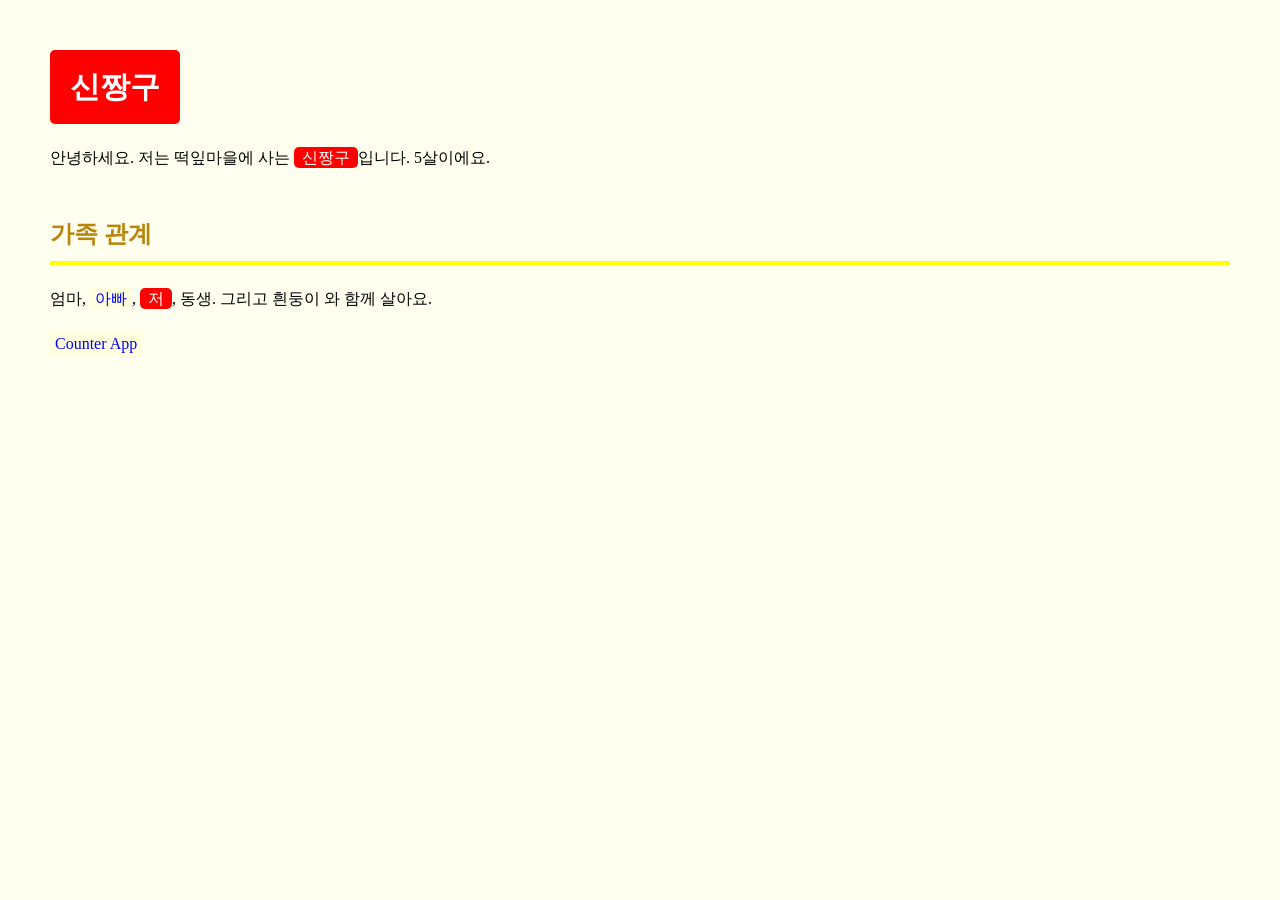
<file: index.html>
<!DOCTYPE html>
<html>
<head>
 <title>Hello</title>
 <link rel="stylesheet" href="./style.css">
</head>
<body>
 <h1 class="zzang">신짱구</h1>
 <p>안녕하세요. 저는 떡잎마을에 사는 <span class="zzang">신짱구</span>입니다. 5살이에요.</p>
 <h2>
 가족 관계
 </h2>
 <p>엄마, <a href="./father.html">아빠</a>, <span class="zzang">저</span>, 동생. 그리고 흰둥이
와 함께 살아요.</p>
 <a href="./counter.html">Counter App</a>
</body>
</html>
</file>
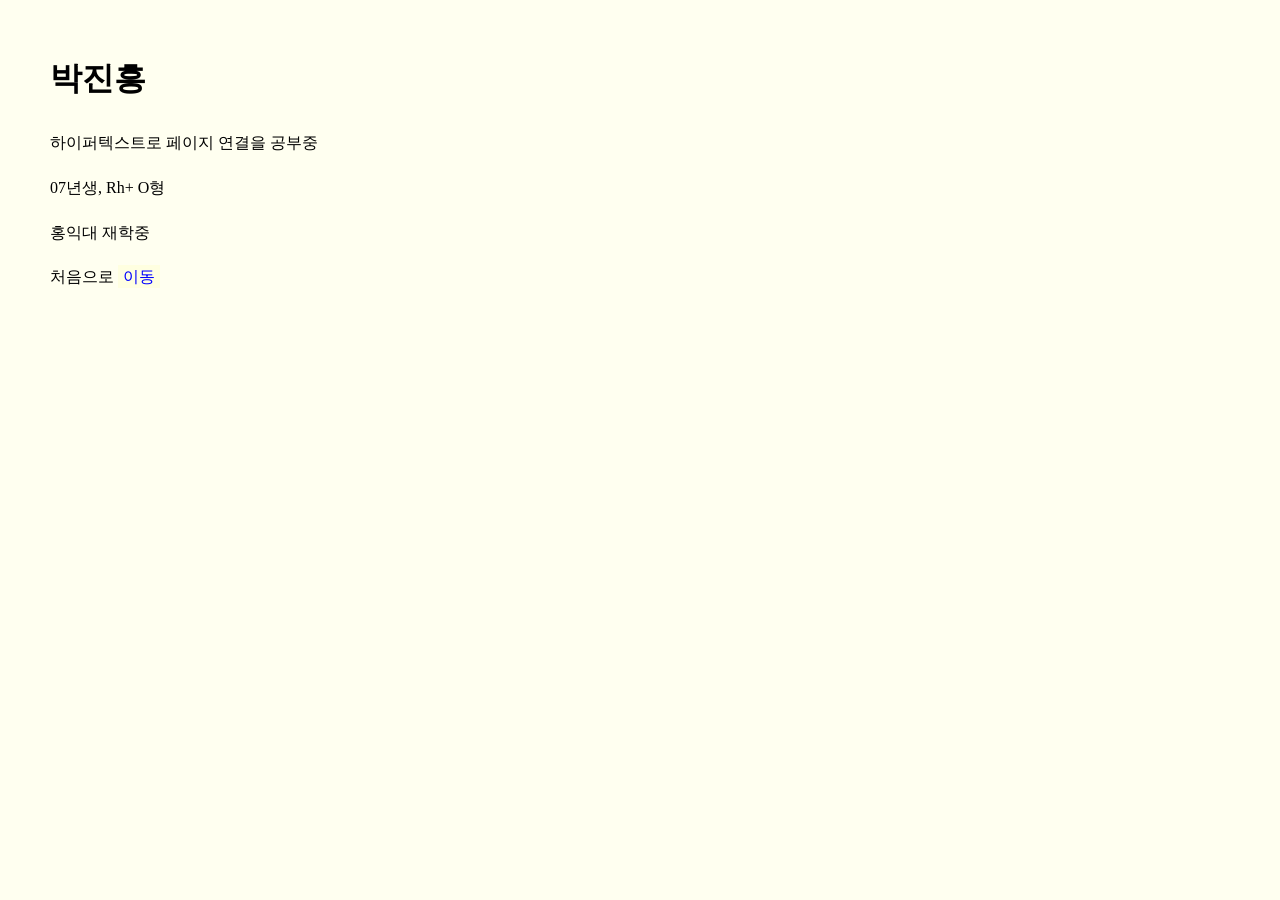
<file: me_copy.html>
<!DOCTYPE html>
<html lang="ko">
<head>
<title>It's me!</title>
<link rel="stylesheet" href="./style.css">
</head>
<body>
<h1>박진흥</h1>
<p>하이퍼텍스트로 페이지 연결을 공부중</p>
<p>07년생, Rh+ O형</p>
<p>홍익대 재학중</p>
<p>처음으로 <a href="index.html">이동</a></p>
</body>
</html>
</file>
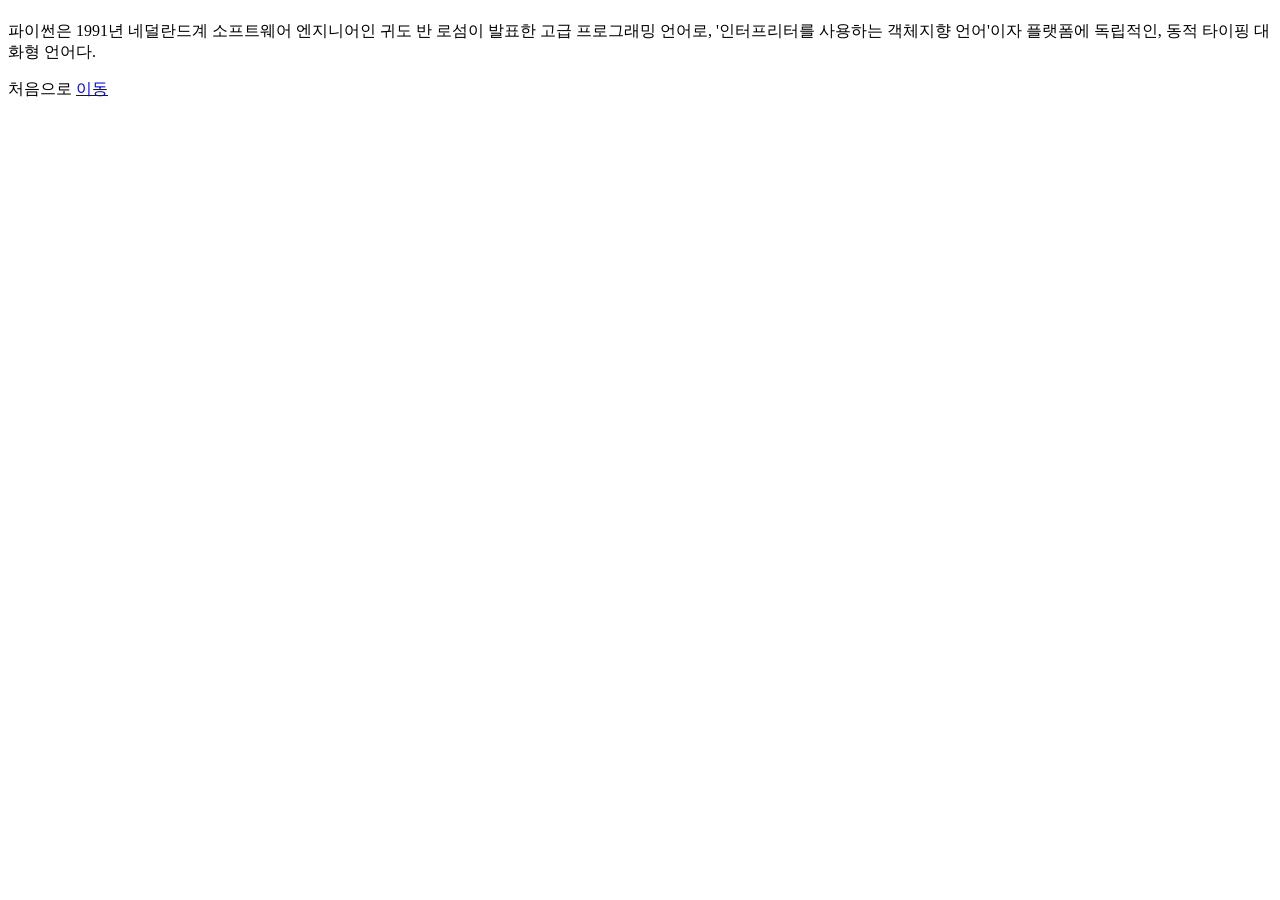
<file: py_copy.html>
<!DOCTYPE html>
<html lang="ko">
<head>
<title>파이썬</title>
</head>
<body>
<h1></h1>
<p>파이썬은 1991년 네덜란드계 소프트웨어 엔지니어인 귀도 반 로섬이 발표한 고급 프로그래밍 언어로,
     '인터프리터를 사용하는 객체지향 언어'이자 플랫폼에 독립적인, 동적 타이핑 대화형 언어다.</p>
<p>처음으로 <a href="index.html">이동</a></p>
</body>
</html>
</file>
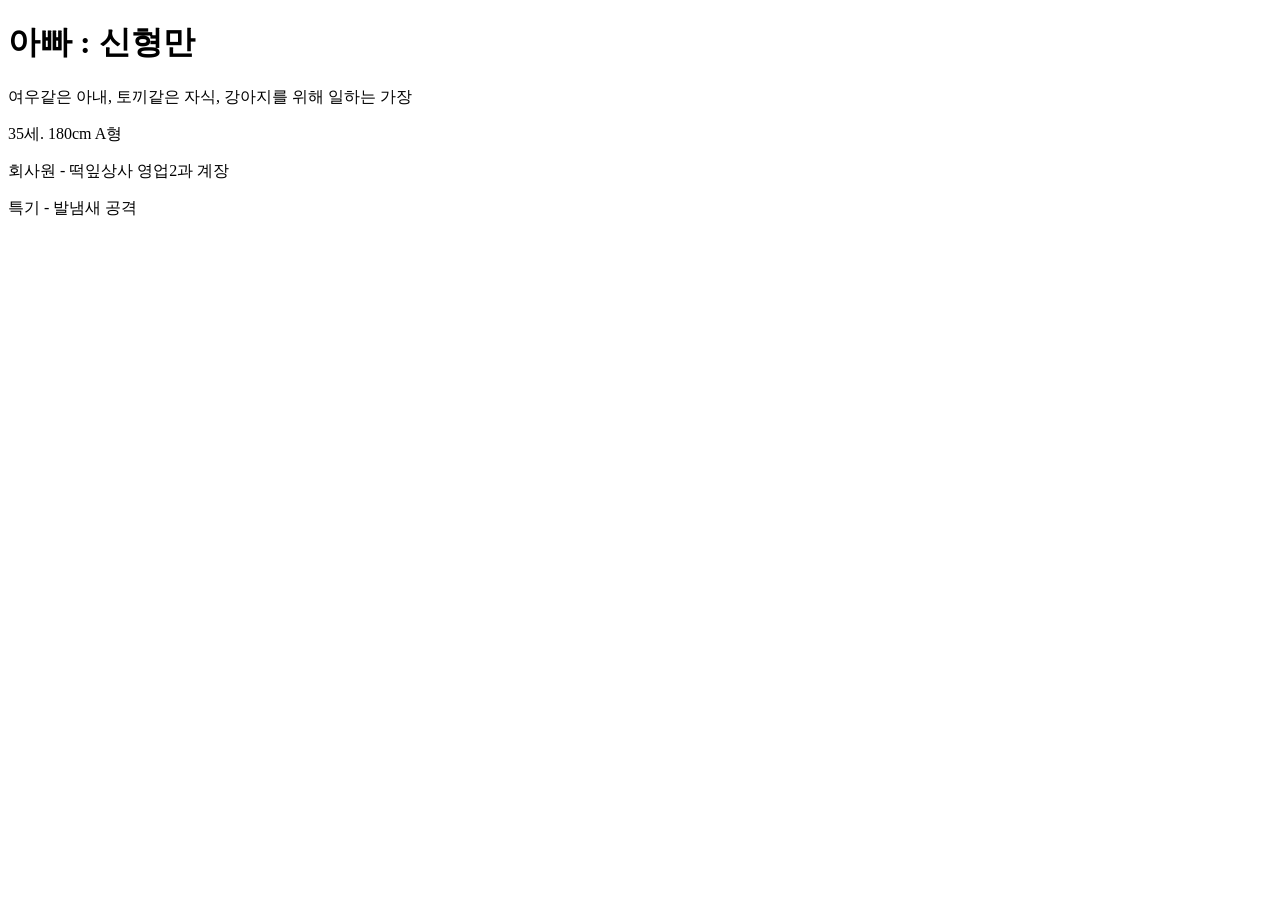
<file: week1/father.html>
<!DOCTYPE html>
<html lang="ko">
<head>
<title>Father</title>
</head>
<body>
<h1>아빠 : 신형만</h1>
<p>여우같은 아내, 토끼같은 자식, 강아지를 위해 일하는 가장</p>
<p>35세. 180cm A형</p>
<p>회사원 - 떡잎상사 영업2과 계장</p>
<p>특기 - 발냄새 공격</p>
</body>
</html>
</file>
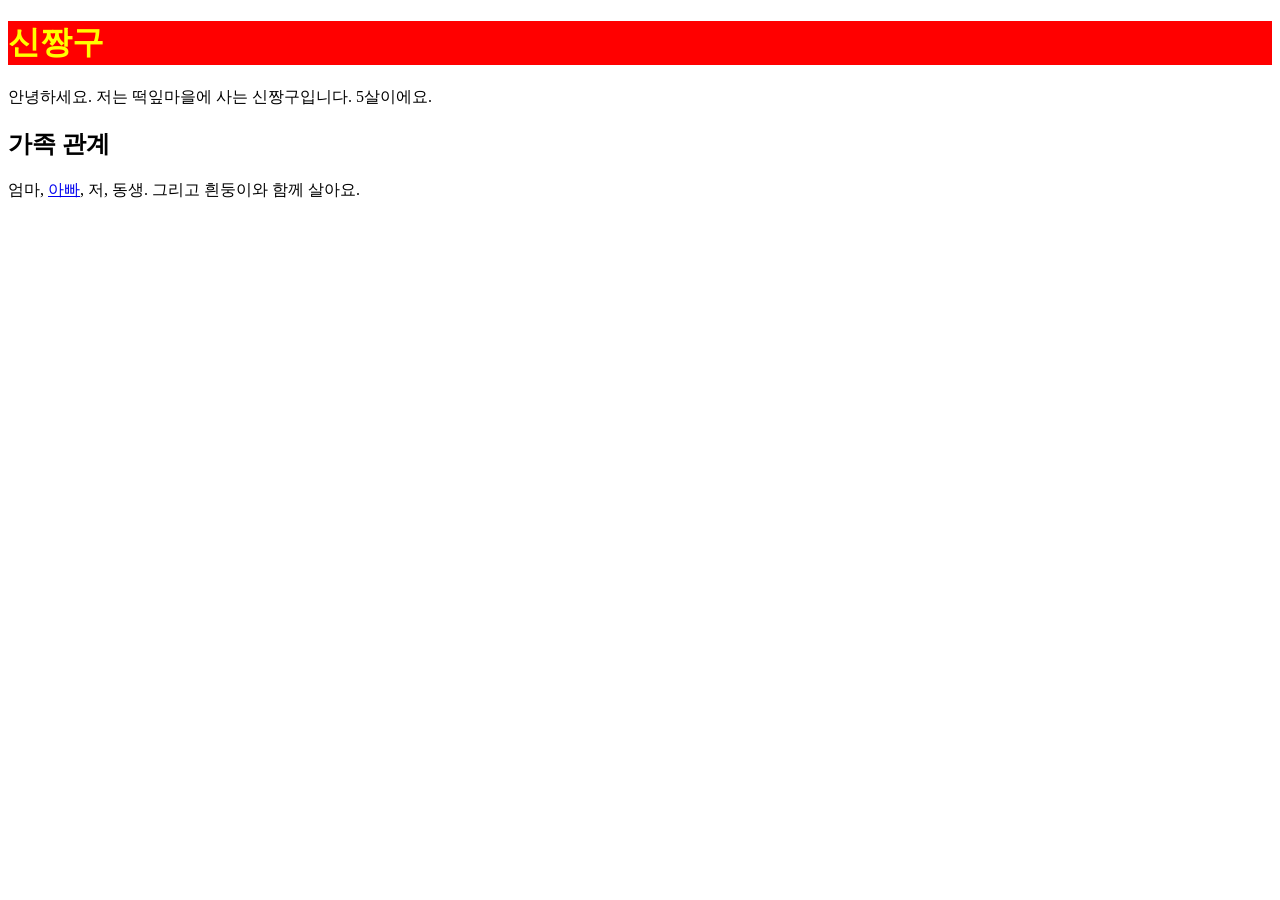
<file: week1/python.html>
<!DOCTYPE html>
<html>
<head>
<title>Hello</title>
</head>
<body>
<h1 style="
    color: yellow;
    background-color:red;
    ">신짱구</h1>
<p>안녕하세요. 저는 떡잎마을에 사는 신짱구입니다. 5살이에요.</p>
<h2>가족 관계</h2>
<p>엄마,  <a href="./father.html">아빠</a>, 저, 동생. 그리고 흰둥이와 함께 살아요.</p>
</body>
</html>
</file>
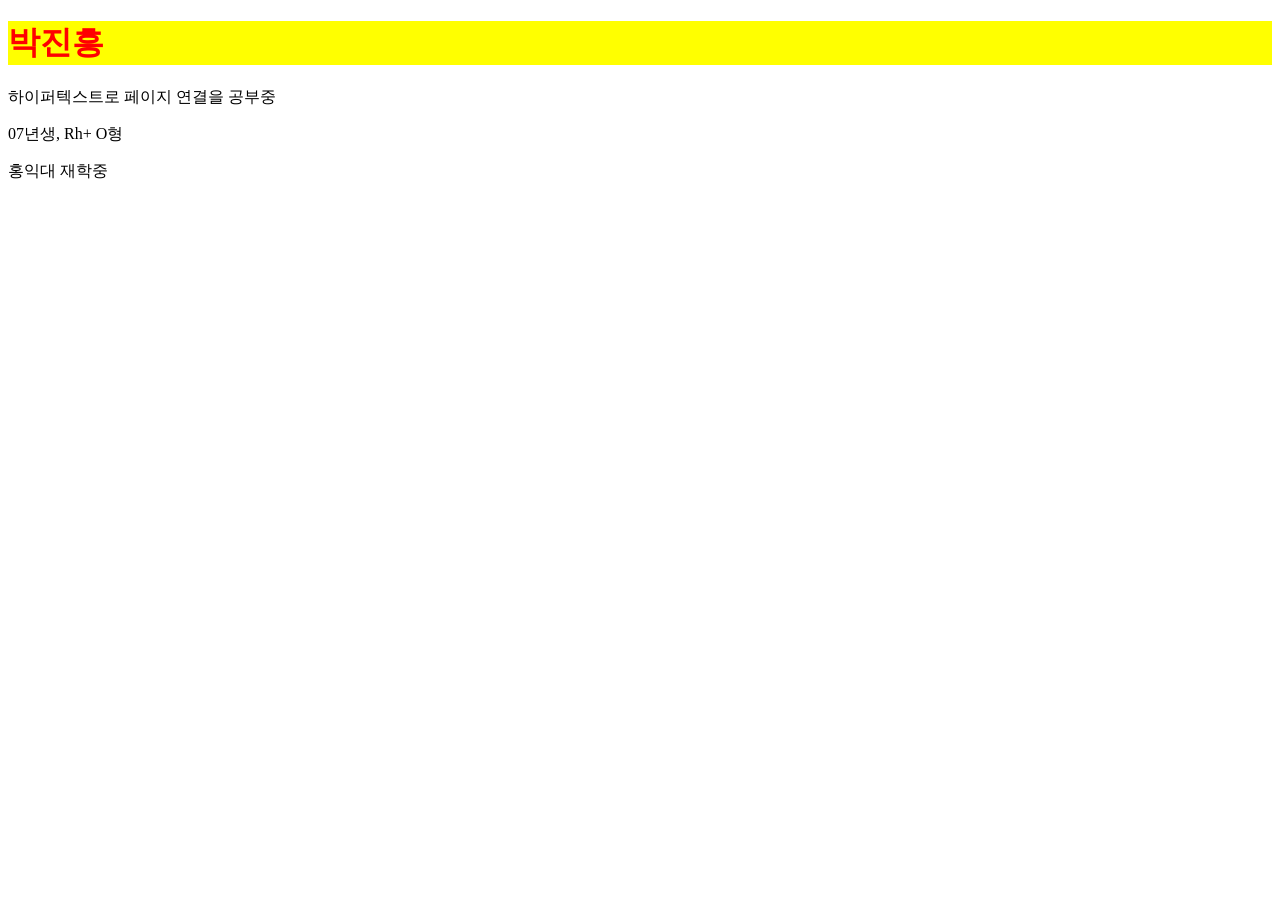
<file: week2/me.html>
<!DOCTYPE html>
<html lang="ko">
<head>
<title>It's me!</title>
<link rel="stylesheet" href="./style.css">
</head>
<body>
<h1>박진흥</h1>
<p>하이퍼텍스트로 페이지 연결을 공부중</p>
<p>07년생, Rh+ O형</p>
<p>홍익대 재학중</p>
</body>
</html>
</file>
<file: style.css>
/* 전체 배경과 글자 간격 */
body {
  background-color: Ivory;    /* 부드러운 아이보리 배경 */
  margin: 50px;               /* 화면 전체 바깥 여백 */
  line-height: 1.8;           /* 문장 사이 간격 */
}

/* 짱구 강조 (클래스 선택자) */
.zzang {
  background-color: Red;      /* 짱구의 빨간 티셔츠 */
  color: White;               /* 글씨는 흰색 */
  padding: 2px 8px;           /* 글자 주변 안쪽 여백 */
  border-radius: 5px;         /* 모서리 둥글게 */
}

/* 메인 제목 */
h1.zzang {
  display: block;             /* 한 줄을 다 차지하도록 */
  width: fit-content;         /* 글자 길이에 딱 맞게 */
  padding: 10px 20px;         /* 박스 내부 공간 확보 */
  margin-bottom: 20px;        /* 아래 문단과 간격 띄우기 */
  font-size: 30px;
}

/* 소제목 (가족 관계) */
h2 {
  color: DarkGoldenRod;       /* 진한 황금색 */
  border-bottom: 4px solid Yellow; /* 아래쪽에 노란색 테두리 */
  padding-bottom: 5px;        /* 테두리와 글자 사이 간격 */
  margin-top: 40px;           /* 위쪽 내용과 충분히 거리 두기 */
}

/* 링크 스타일 */
a {
  color: Blue;
  text-decoration: none;      /* 밑줄 제거 */
  background-color: LightYellow; /* 링크 배경에 살짝 노란빛 */
  padding: 3px 5px;
}

a:hover {
  background-color: Yellow;   /* 마우스 올리면 더 진한 노란색 */
}
</file>
<file: week2/style.css>
h1, h2, h3, h4, h5, h6

{ color: red; background-color: yellow; }
</file>
